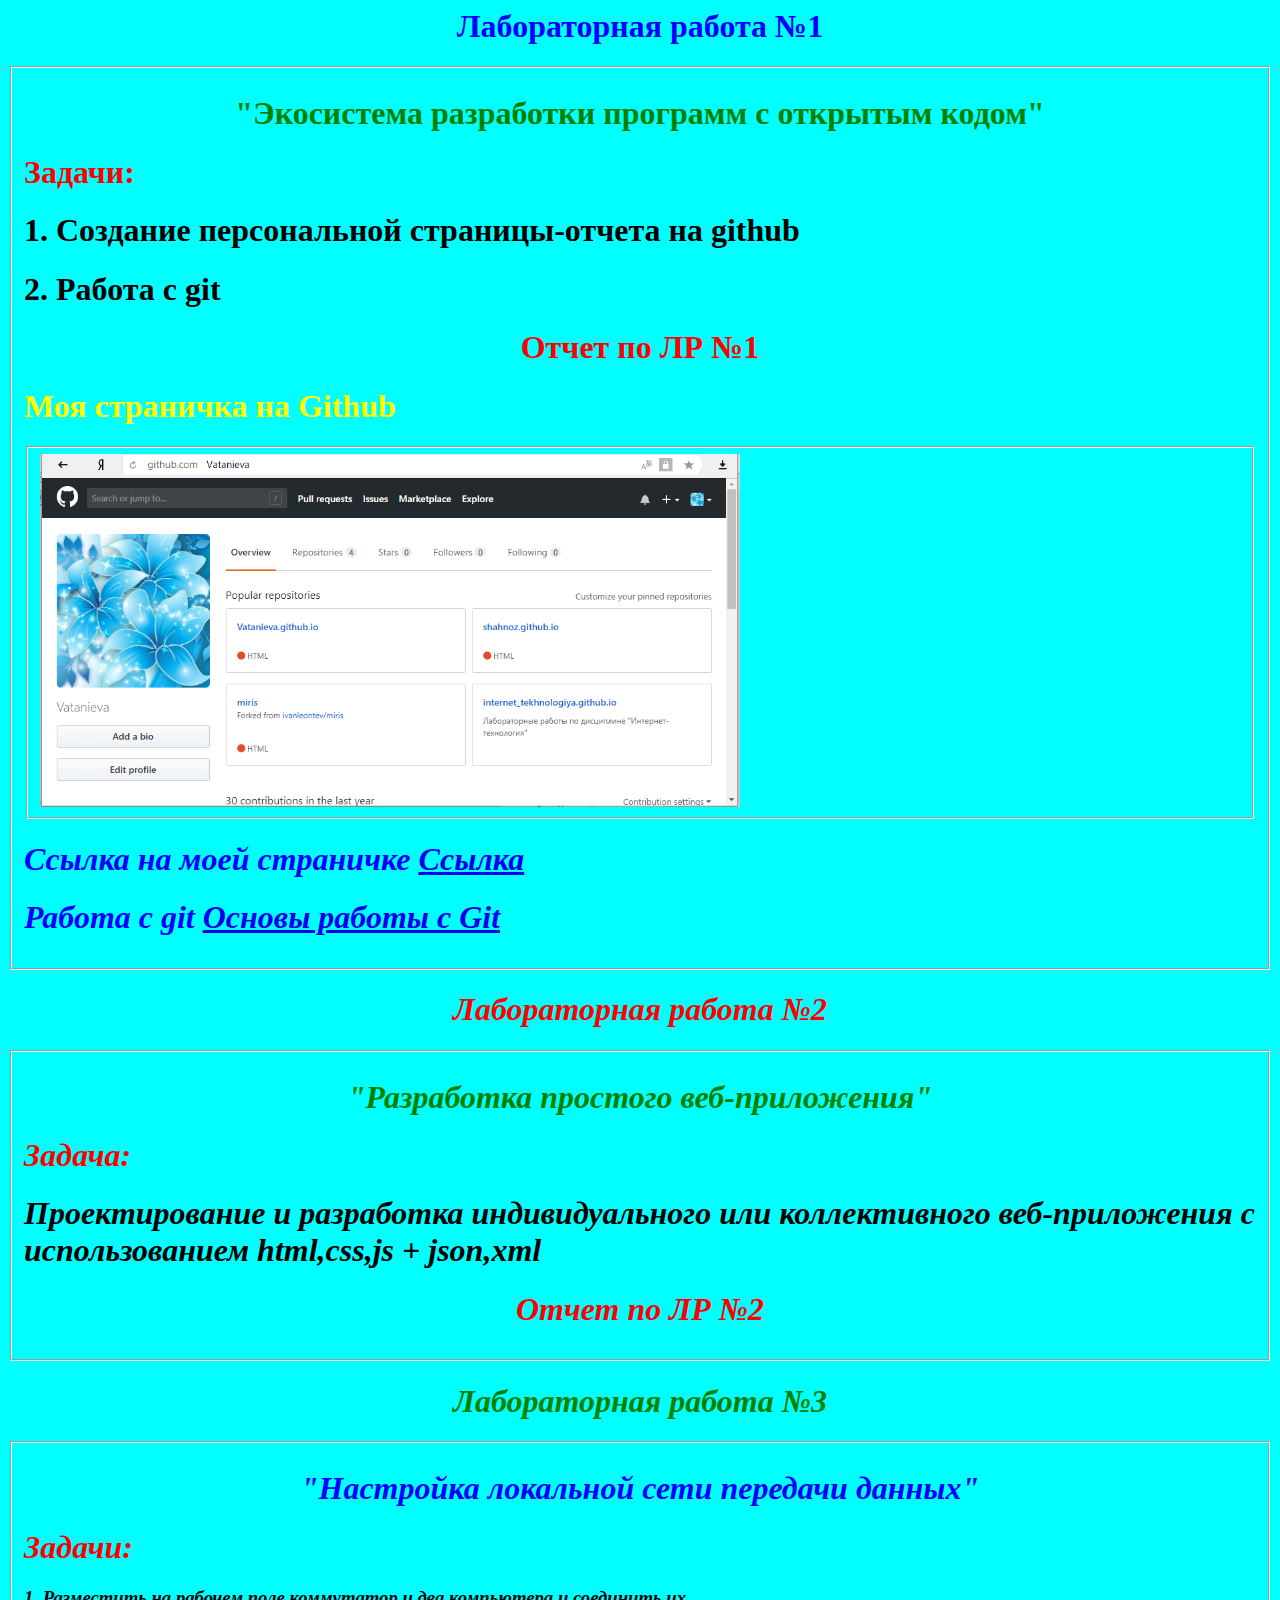
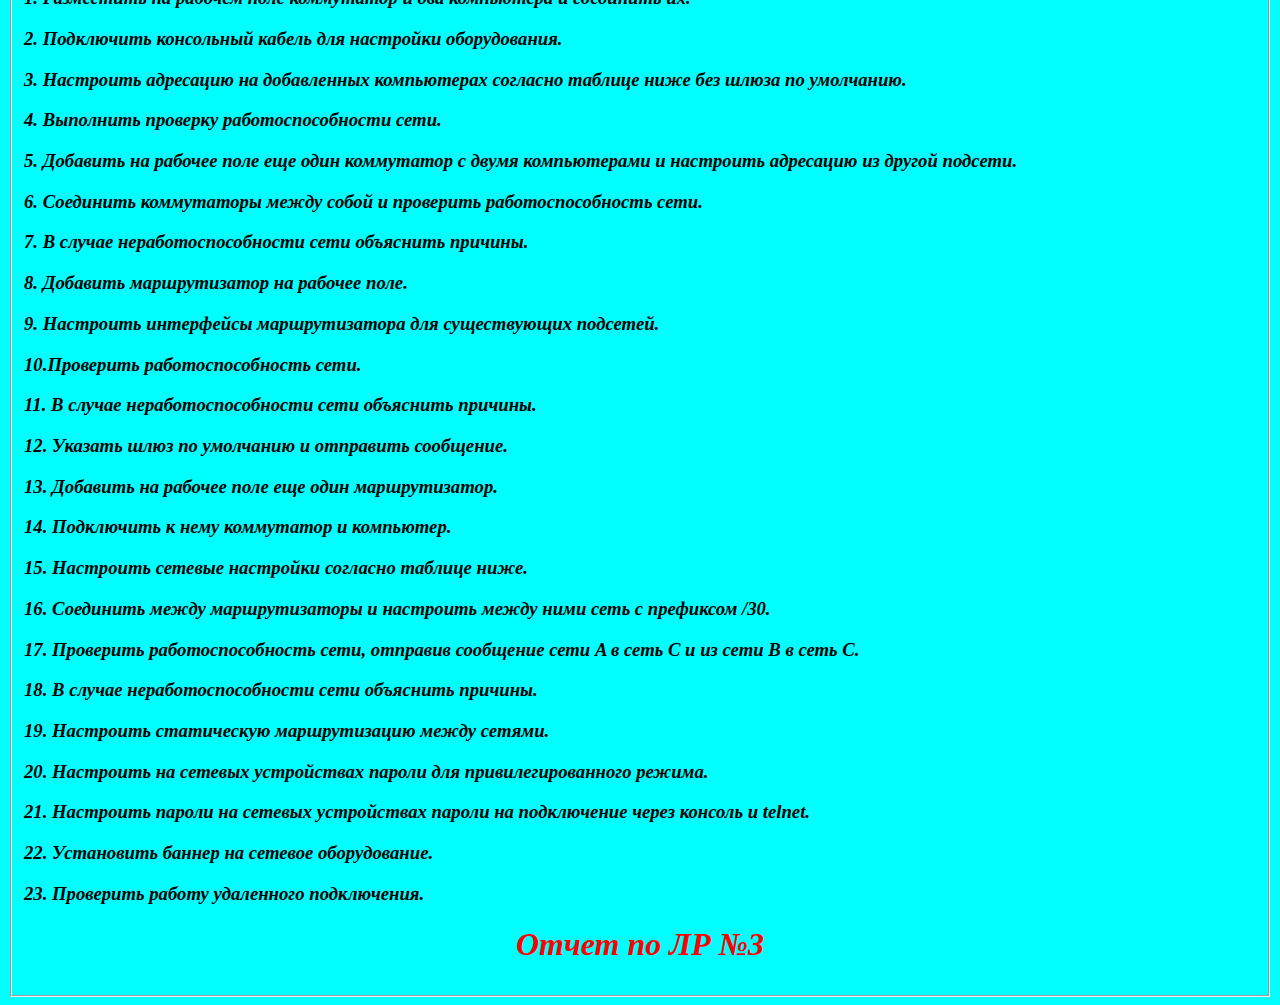
<file: Index.html>
<html>
        <head>
		<title> Ватаниева </title>
		<meta charset = " utf-8">
		</head>
		<body bgcolor ="#00FFFF">
		
		<p> <h1 align="center" style="color:blue"> Лабораторная работа №1 </h1></p>
	<fieldset>
		<p> <h1 align="center" style="color:Green"> "Экосистема разработки программ с открытым кодом" </h1> </p>
		<p> <h1 align="left" style="color:Red"> Задачи: </h1> </p>
		<p> <h1 align="left" style="color:black"> 1. Создание персональной страницы-отчета на github </h1> </p>
		<p> <h1 align="left" style="color:black"> 2. Работа с git </h1> </p> 
		<p> <h1 align="center" style="color:red"> Отчет по ЛР №1 </h1> </p> 
		<p> <h1 align="left" style="color:yellow"> Моя страничка на Github </h1> </p>
		<fieldset>
                  <i><img src="moya_stranichka.png" id="image" style="max-width: 700px;"   </i>
                </fieldset>
 <p> <h1 align="left" style="color:blue"> Ссылка на моей страничке  <a href = "https://github.com/Vatanieva"> Ссылка </a> </h1></p>
 <p> <h1 align="Left" style="color:blue"> Работа с git <a href = "https://www.calculate-linux.ru/main/ru/git"> Основы работы с Git </a> </h1></p>
        </fieldset>


         <p> <h1 align="center" style="color:Red"> Лабораторная работа №2 </h1></p>
 <fieldset>
		 <p> <h1 align="center" style="color:Green"> "Разработка простого веб-приложения" </h1> </p>
		<p> <h1 align="left" style="color:Red"> Задача: </h1> </p> 
		<p> <h1 align="left" style="color:black"> Проектирование и разработка индивидуального или коллективного веб-приложения с использованием html,css,js + json,xml </h1></p>
		
        		<p> <h1 align="center" style="color:red"> Отчет по ЛР №2 </h1> </p>
 </fieldset>

 
 <p> <h1 align="center" style="color:green"> Лабораторная работа №3 </h1></p>
 <fieldset>
  <p> <h1 align="center" style="color:blue"> "Настройка локальной сети передачи данных" </h1> </p>
  <p> <h1 align="left" style="color:Red"> Задачи: </h1> </p> 
 <p> <h3 align="left" style="color:black"> 1. Разместить на рабочем поле коммутатор и два компьютера и соединить их. </h3></p> 
<p> <h3 align="left" style="color:black"> 2. Подключить консольный кабель для настройки оборудования. </h3></p> 
<p> <h3 align="left" style="color:black"> 3. Настроить адресацию на добавленных компьютерах согласно таблице ниже без шлюза по умолчанию. </h3></p> 
<p> <h3 align="left" style="color:black">4. Выполнить проверку работоспособности сети. </h3></p> 
<p> <h3 align="left" style="color:black"> 5. Добавить на рабочее поле еще один коммутатор с двумя компьютерами и настроить адресацию из другой подсети. </h3></p> 
<p> <h3 align="left" style="color:black"> 6. Соединить коммутаторы между собой и проверить работоспособность сети. </h3></p> 
<p> <h3 align="left" style="color:black"> 7. В случае неработоспособности сети объяснить причины. </h3></p> 
<p> <h3 align="left" style="color:black"> 8. Добавить маршрутизатор на рабочее поле. </h3></p> 
<p> <h3 align="left" style="color:black"> 9. Настроить интерфейсы маршрутизатора для существующих подсетей. </h3></p> 
<p> <h3 align="left" style="color:black"> 10.Проверить работоспособность сети. </h3></p> 
<p> <h3 align="left" style="color:black"> 11. В случае неработоспособности сети объяснить причины. </h3></p> 
<p> <h3 align="left" style="color:black"> 12. Указать шлюз по умолчанию и отправить сообщение. </h3></p> 
<p> <h3 align="left" style="color:black"> 13. Добавить на рабочее поле еще один маршрутизатор. </h3></p> 
<p> <h3 align="left" style="color:black"> 14. Подключить к нему коммутатор и компьютер. </h3></p> 
<p> <h3 align="left" style="color:black"> 15. Настроить сетевые настройки согласно таблице ниже. </h3></p> 
<p> <h3 align="left" style="color:black"> 16. Соединить между маршрутизаторы и настроить между ними сеть с префиксом /30. </h3></p> 
<p> <h3 align="left" style="color:black"> 17. Проверить работоспособность сети, отправив сообщение сети A в сеть С и из сети В в сеть С. </h3></p> 
<p> <h3 align="left" style="color:black"> 18. В случае неработоспособности сети объяснить причины. </h3></p> 
<p> <h3 align="left" style="color:black"> 19. Настроить статическую маршрутизацию между сетями. </h3></p> 
<p> <h3 align="left" style="color:black"> 20. Настроить на сетевых устройствах пароли для привилегированного режима. </h3></p> 
<p> <h3 align="left" style="color:black"> 21. Настроить пароли на сетевых устройствах пароли на подключение через консоль и telnet. </h3></p> 
<p> <h3 align="left" style="color:black"> 22. Установить баннер на сетевое оборудование. </h3></p> 
<p> <h3 align="left" style="color:black"> 23. Проверить работу удаленного подключения.  </h3></p> 
<p> <h1 align="center" style="color:red"> Отчет по ЛР №3 </h1> </p>
  </fieldset>
  
	    </body>
</html>
</file>
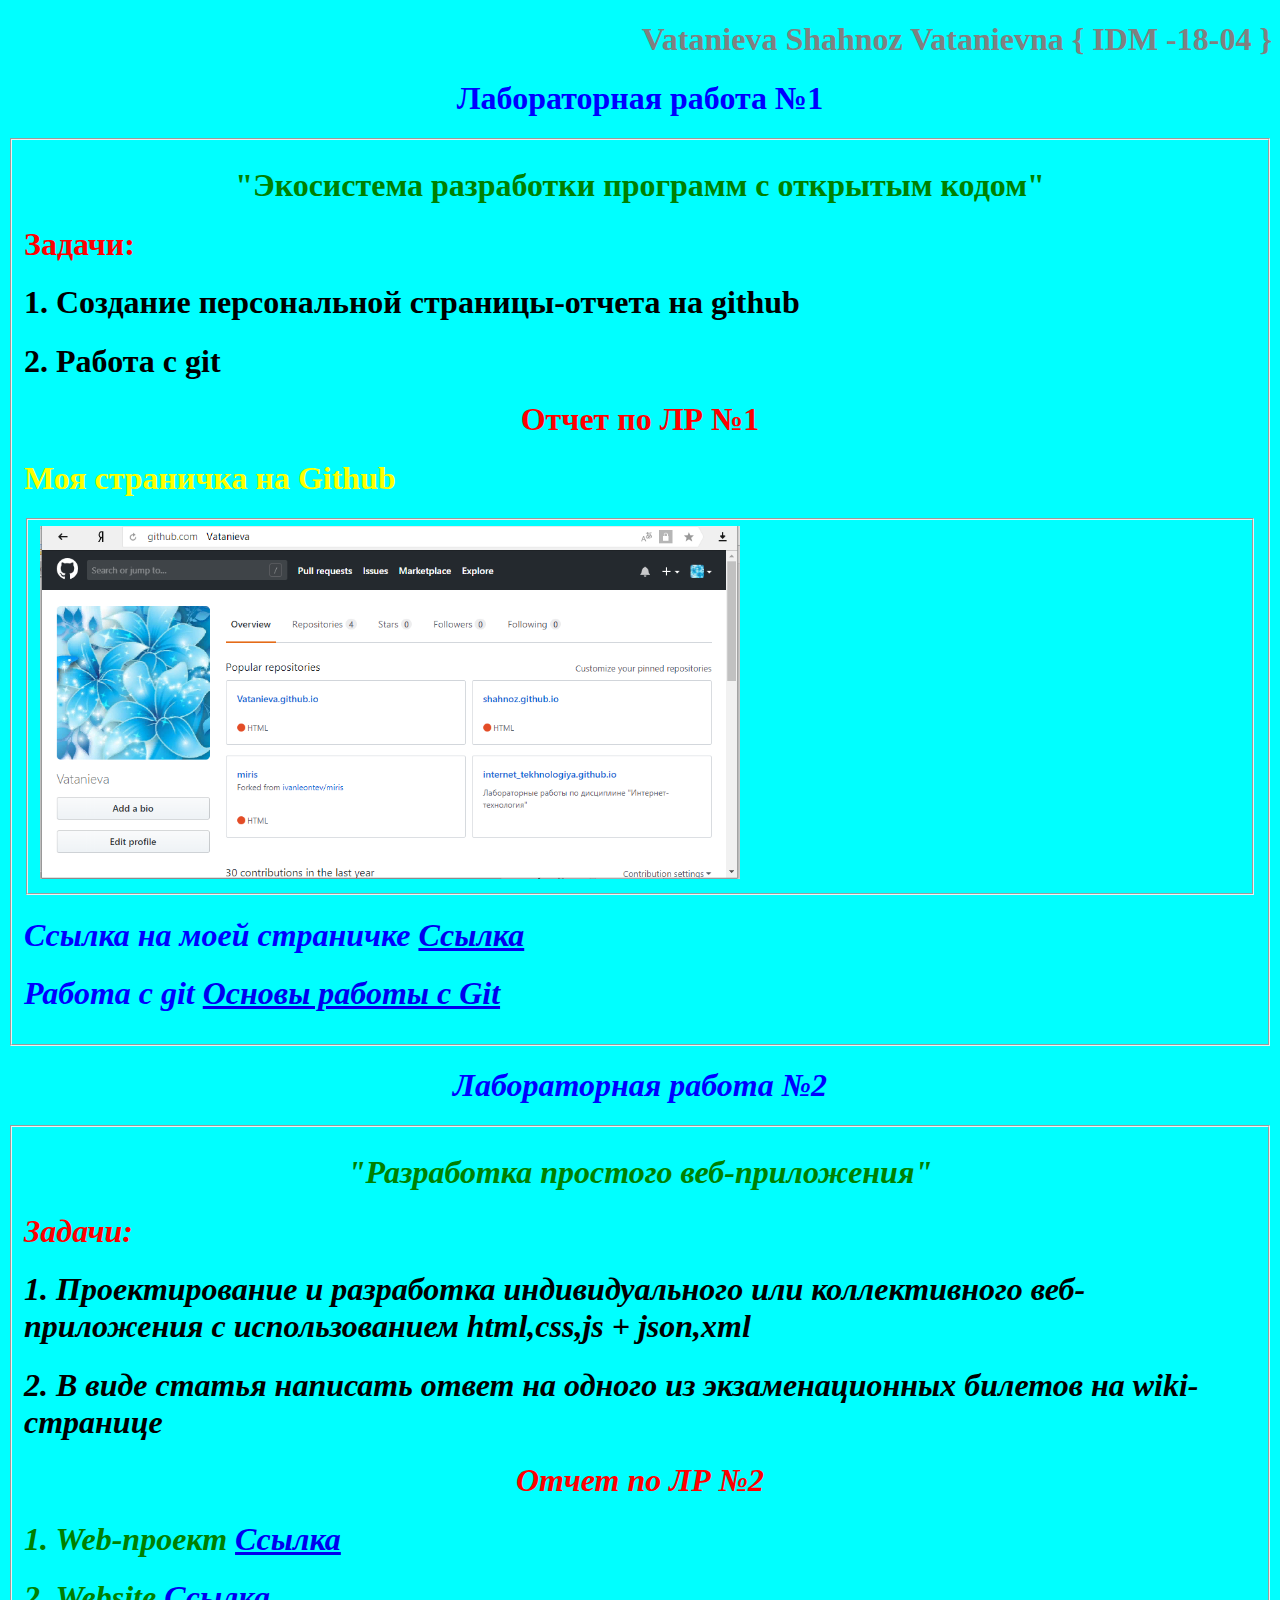
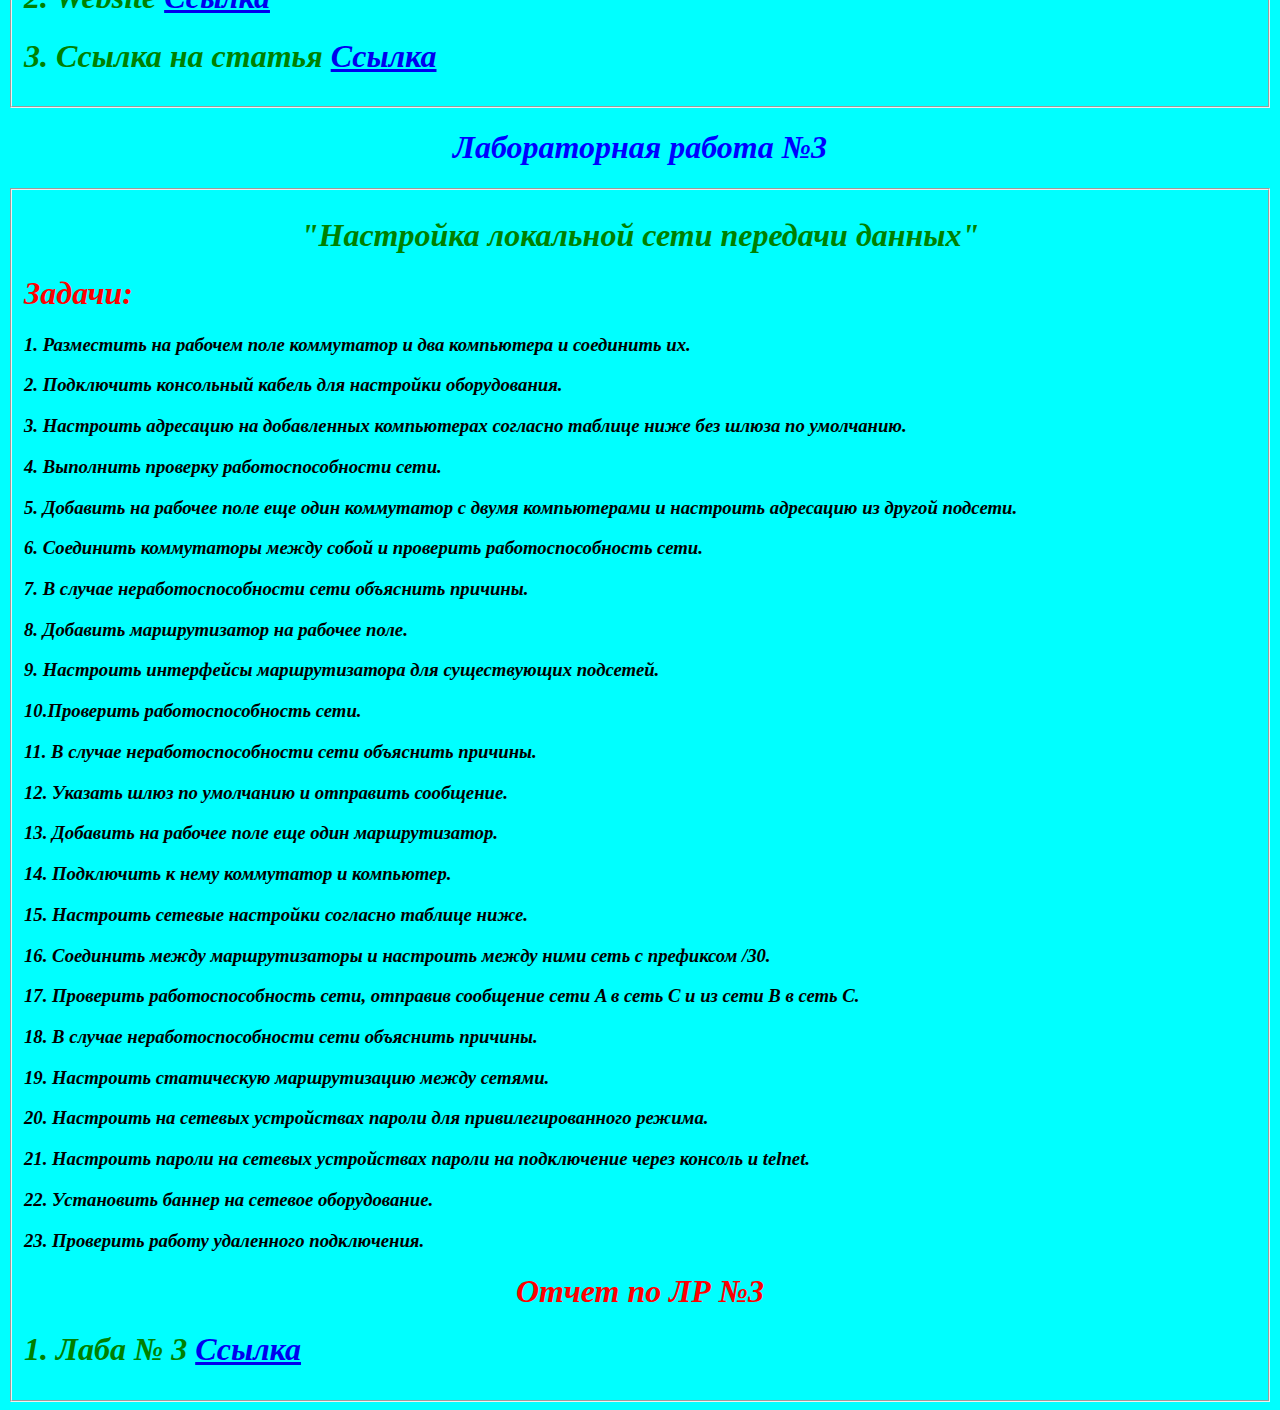
<file: Vatanieva/Index.html>
<!DOCTYPE html>

<html>
        <head>
		<title> Ватаниева </title>
		<meta charset = " utf-8">
		</head>
		<body bgcolor ="#00FFFF">
		<p> <h1 align="right" style="color:grey"> Vatanieva Shahnoz Vatanievna { IDM -18-04 } </h1></p>
		
		<p> <h1 align="center" style="color:blue"> Лабораторная работа №1 </h1></p>
	<fieldset>
		<p> <h1 align="center" style="color:Green"> "Экосистема разработки программ с открытым кодом" </h1> </p>
		<p> <h1 align="left" style="color:Red"> Задачи: </h1> </p>
		<p> <h1 align="left" style="color:black"> 1. Создание персональной страницы-отчета на github </h1> </p>
		<p> <h1 align="left" style="color:black"> 2. Работа с git </h1> </p> 
		<p> <h1 align="center" style="color:red"> Отчет по ЛР №1 </h1> </p> 
		<p> <h1 align="left" style="color:yellow"> Моя страничка на Github </h1> </p>
		<fieldset>
                  <i><img src="moya_stranichka.png" id="image" style="max-width: 700px;"   </i>
                </fieldset>
 <p> <h1 align="left" style="color:blue"> Ссылка на моей страничке  <a href = "https://github.com/Vatanieva"> Ссылка </a> </h1></p>
 <p> <h1 align="Left" style="color:blue"> Работа с git <a href = "https://www.calculate-linux.ru/main/ru/git"> Основы работы с Git </a> </h1></p>
 
        </fieldset>


         <p> <h1 align="center" style="color:blue"> Лабораторная работа №2 </h1></p>
 <fieldset>
		 <p> <h1 align="center" style="color:Green"> "Разработка простого веб-приложения" </h1> </p>
		<p> <h1 align="left" style="color:Red"> Задачи: </h1> </p> 
		<p> <h1 align="left" style="color:black"> 1. Проектирование и разработка индивидуального или коллективного веб-приложения с использованием html,css,js + json,xml </h1></p>
		<p> <h1 align="left" style="color:black"> 2. В виде статья написать ответ на одного из экзаменационных билетов на  wiki-странице </h1></p>
        		<p> <h1 align="center" style="color:red"> Отчет по ЛР №2 </h1> </p>
			<p> <h1 align="left" style = "color:green"> 1. Web-проект <a href="Proj.html" > Ссылка </a> </h1></p>		
			<p> <h1 align="left" style = "color:green"> 2. Website <a href="Lab1.html" > Ссылка </a> </h1></p>		
	
		<p> <h1 align="left" style = "color:green"> 3. Ссылка на статья <a href="https://github.com/Vatanieva/Vatanieva.github.io/wiki/Билет-№-27-(В.1)" > Ссылка </a> </h1></p>		
 </fieldset>

 
 <p> <h1 align="center" style="color:blue"> Лабораторная работа №3 </h1></p>
 <fieldset>
  <p> <h1 align="center" style="color:green"> "Настройка локальной сети передачи данных" </h1> </p>
  <p> <h1 align="left" style="color:Red"> Задачи: </h1> </p> 
 <p> <h3 align="left" style="color:black"> 1. Разместить на рабочем поле коммутатор и два компьютера и соединить их. </h3></p> 
<p> <h3 align="left" style="color:black"> 2. Подключить консольный кабель для настройки оборудования. </h3></p> 
<p> <h3 align="left" style="color:black"> 3. Настроить адресацию на добавленных компьютерах согласно таблице ниже без шлюза по умолчанию. </h3></p> 
<p> <h3 align="left" style="color:black">4. Выполнить проверку работоспособности сети. </h3></p> 
<p> <h3 align="left" style="color:black"> 5. Добавить на рабочее поле еще один коммутатор с двумя компьютерами и настроить адресацию из другой подсети. </h3></p> 
<p> <h3 align="left" style="color:black"> 6. Соединить коммутаторы между собой и проверить работоспособность сети. </h3></p> 
<p> <h3 align="left" style="color:black"> 7. В случае неработоспособности сети объяснить причины. </h3></p> 
<p> <h3 align="left" style="color:black"> 8. Добавить маршрутизатор на рабочее поле. </h3></p> 
<p> <h3 align="left" style="color:black"> 9. Настроить интерфейсы маршрутизатора для существующих подсетей. </h3></p> 
<p> <h3 align="left" style="color:black"> 10.Проверить работоспособность сети. </h3></p> 
<p> <h3 align="left" style="color:black"> 11. В случае неработоспособности сети объяснить причины. </h3></p> 
<p> <h3 align="left" style="color:black"> 12. Указать шлюз по умолчанию и отправить сообщение. </h3></p> 
<p> <h3 align="left" style="color:black"> 13. Добавить на рабочее поле еще один маршрутизатор. </h3></p> 
<p> <h3 align="left" style="color:black"> 14. Подключить к нему коммутатор и компьютер. </h3></p> 
<p> <h3 align="left" style="color:black"> 15. Настроить сетевые настройки согласно таблице ниже. </h3></p> 
<p> <h3 align="left" style="color:black"> 16. Соединить между маршрутизаторы и настроить между ними сеть с префиксом /30. </h3></p> 
<p> <h3 align="left" style="color:black"> 17. Проверить работоспособность сети, отправив сообщение сети A в сеть С и из сети В в сеть С. </h3></p> 
<p> <h3 align="left" style="color:black"> 18. В случае неработоспособности сети объяснить причины. </h3></p> 
<p> <h3 align="left" style="color:black"> 19. Настроить статическую маршрутизацию между сетями. </h3></p> 
<p> <h3 align="left" style="color:black"> 20. Настроить на сетевых устройствах пароли для привилегированного режима. </h3></p> 
<p> <h3 align="left" style="color:black"> 21. Настроить пароли на сетевых устройствах пароли на подключение через консоль и telnet. </h3></p> 
<p> <h3 align="left" style="color:black"> 22. Установить баннер на сетевое оборудование. </h3></p> 
<p> <h3 align="left" style="color:black"> 23. Проверить работу удаленного подключения.  </h3></p> 
<p> <h1 align="center" style="color:red"> Отчет по ЛР №3 </h1> </p>

<p> <h1 align="left" style = "color:green"> 1. Лаба № 3 <a href="Lab3.html" > Ссылка </a> </h1></p>

  </fieldset>
  
	    </body>
</html>
</file>
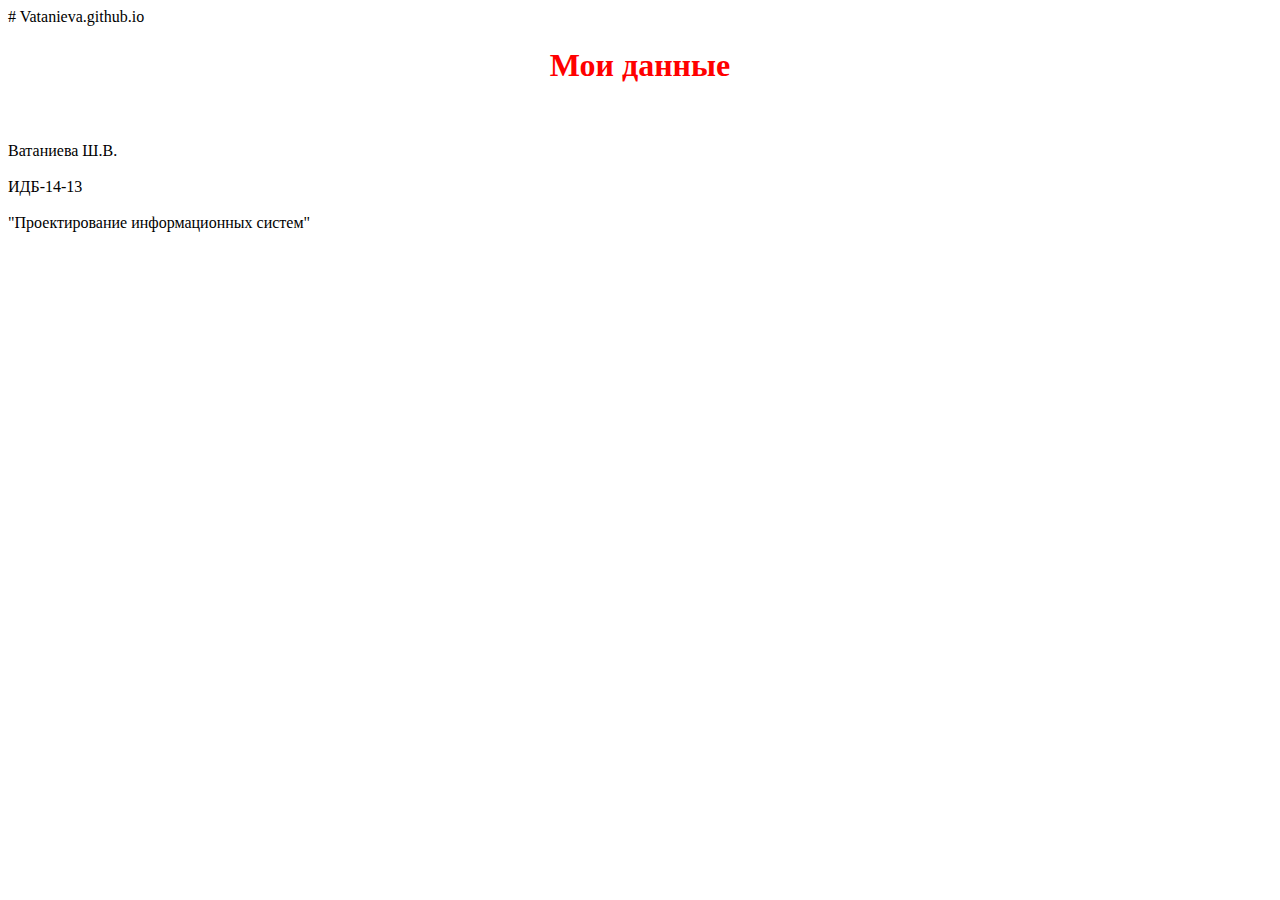
<file: Dok.html>
# Vatanieva.github.io
<html>
	<meta charset="utf-8">
<head>
	<title>Мои данные</title>
</head>
<body>
<center><h1><b><font style="color:red"> Мои данные</font></b></h1></center>
<br/><br/>	
Ватаниева Ш.В.
<br/><br/>
ИДБ-14-13
<br/><br/>
"Проектирование информационных систем"

</body>
</html>
</file>
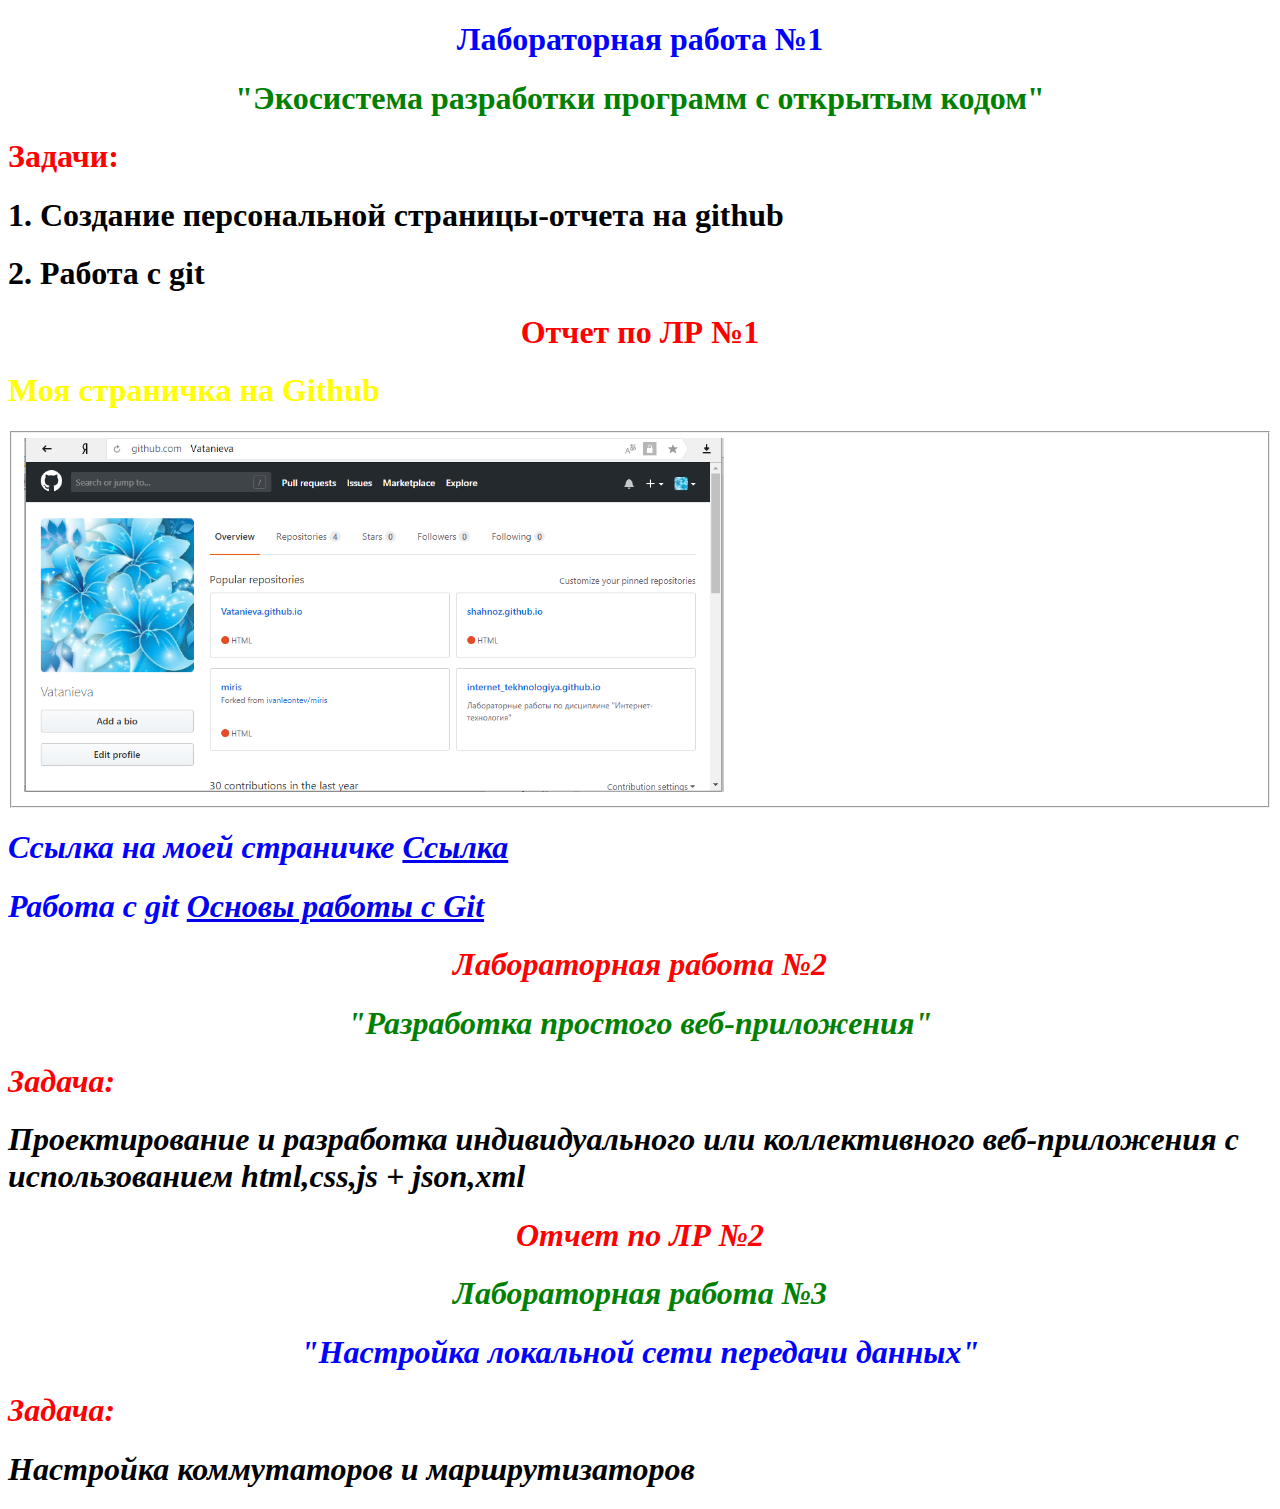
<file: ind.html>
<!DOCTYPE html>

<html>
        <head>
		<title> Ватаниева </title>
		<meta charset = " utf-8">
		</head>
		<body>
		<p> <h1 align="center" style="color:blue"> Лабораторная работа №1 </h1></p>
		<p> <h1 align="center" style="color:Green"> "Экосистема разработки программ с открытым кодом" </h1> </p>
		<p> <h1 align="left" style="color:Red"> Задачи: </h1> </p>
		<p> <h1 align="left" style="color:black"> 1. Создание персональной страницы-отчета на github </h1> </p>
		<p> <h1 align="left" style="color:black"> 2. Работа с git </h1> </p> 
		<p> <h1 align="center" style="color:red"> Отчет по ЛР №1 </h1> </p> 
		<p> <h1 align="left" style="color:yellow"> Моя страничка на Github </h1> </p>
		<fieldset>
 
       <i><img src="moya_stranichka.png" id="image" style="max-width: 700px;"   </i>
         
 </fieldset>
 <p> <h1 align="left" style="color:blue"> Ссылка на моей страничке  <a href = "https://github.com/Vatanieva"> Ссылка </a> </h1></p>
 <p> <h1 align="Left" style="color:blue"> Работа с git <a href = "https://www.calculate-linux.ru/main/ru/git"> Основы работы с Git </a> </h1></p>
 
         <p> <h1 align="center" style="color:Red"> Лабораторная работа №2 </h1></p>
		 <p> <h1 align="center" style="color:Green"> "Разработка простого веб-приложения" </h1> </p>
		<p> <h1 align="left" style="color:Red"> Задача: </h1> </p> 
		<p> <h1 align="left" style="color:black"> Проектирование и разработка индивидуального или коллективного веб-приложения с использованием html,css,js + json,xml </h1></p>
		
        		<p> <h1 align="center" style="color:red"> Отчет по ЛР №2 </h1> </p>
 
 
 <p> <h1 align="center" style="color:green"> Лабораторная работа №3 </h1></p>
  <p> <h1 align="center" style="color:blue"> "Настройка локальной сети передачи данных" </h1> </p>
  <p> <h1 align="left" style="color:Red"> Задача: </h1> </p> 
 <p> <h1 align="left" style="color:black"> Настройка коммутаторов и маршрутизаторов  </h1></p> 
  
	    </body>
</html>
</file>
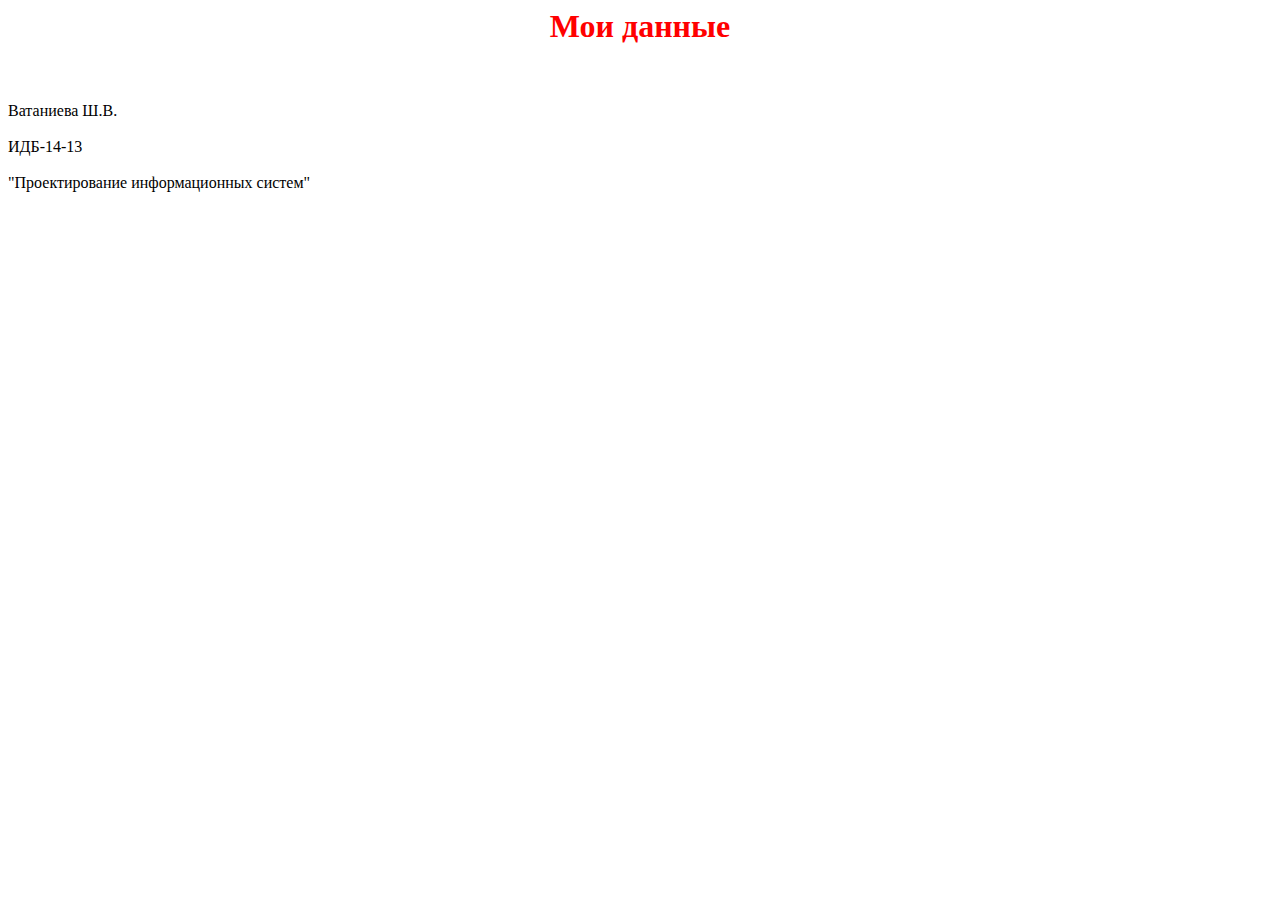
<file: Index1.html>
<html>
	<meta charset="utf-8">
<head>
	<title>Мои данные</title>
</head>
<body>
<center><h1><b><font style="color:red"> Мои данные</font></b></h1></center>
<br/><br/>	
Ватаниева Ш.В.
<br/><br/>
ИДБ-14-13
<br/><br/>
"Проектирование информационных систем"

</body>
</html>
</file>
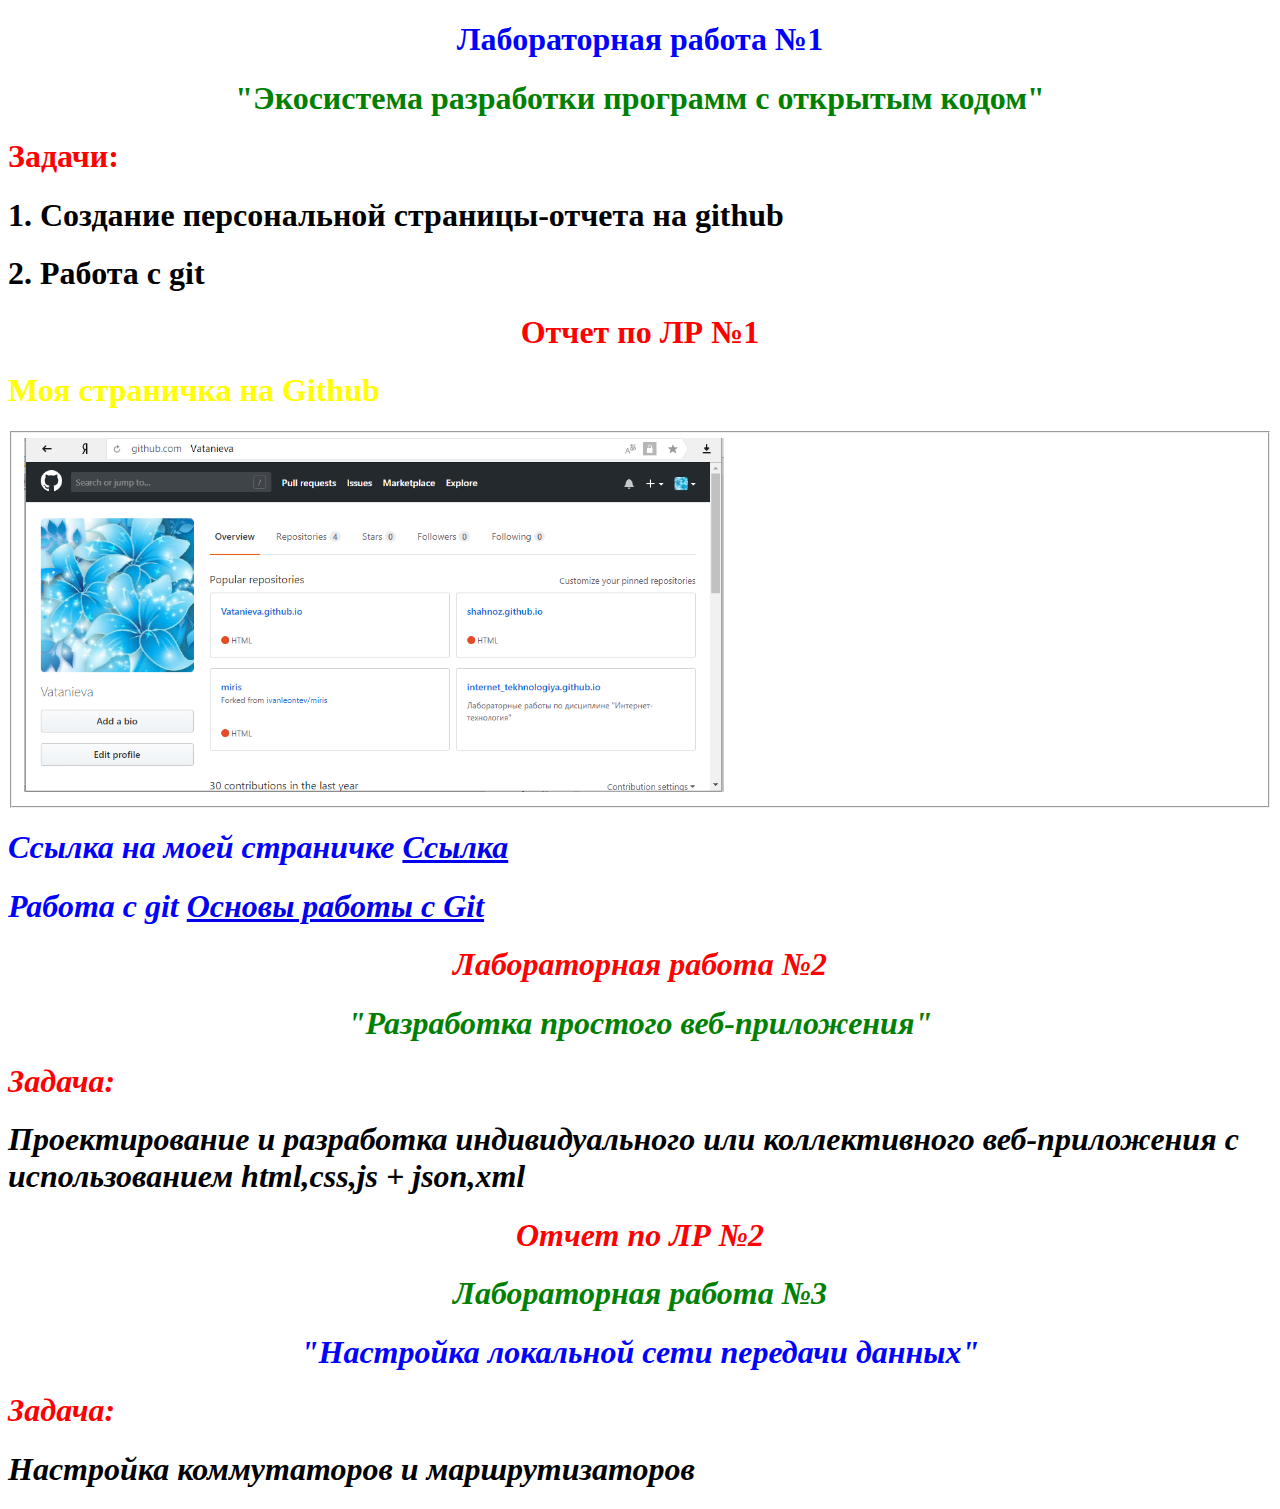
<file: Lab1IT.html>
<!DOCTYPE html>

<html>
        <head>
		<title> Ватаниева </title>
		<meta charset = " utf-8">
		</head>
		<body>
		<p> <h1 align="center" style="color:blue"> Лабораторная работа №1 </h1></p>
		<p> <h1 align="center" style="color:Green"> "Экосистема разработки программ с открытым кодом" </h1> </p>
		<p> <h1 align="left" style="color:Red"> Задачи: </h1> </p>
		<p> <h1 align="left" style="color:black"> 1. Создание персональной страницы-отчета на github </h1> </p>
		<p> <h1 align="left" style="color:black"> 2. Работа с git </h1> </p> 
		<p> <h1 align="center" style="color:red"> Отчет по ЛР №1 </h1> </p> 
		<p> <h1 align="left" style="color:yellow"> Моя страничка на Github </h1> </p>
		<fieldset>
 
       <i><img src="moya_stranichka.png" id="image" style="max-width: 700px;"   </i>
         
 </fieldset>
 <p> <h1 align="left" style="color:blue"> Ссылка на моей страничке  <a href = "https://github.com/Vatanieva"> Ссылка </a> </h1></p>
 <p> <h1 align="Left" style="color:blue"> Работа с git <a href = "https://www.calculate-linux.ru/main/ru/git"> Основы работы с Git </a> </h1></p>
 
         <p> <h1 align="center" style="color:Red"> Лабораторная работа №2 </h1></p>
		 <p> <h1 align="center" style="color:Green"> "Разработка простого веб-приложения" </h1> </p>
		<p> <h1 align="left" style="color:Red"> Задача: </h1> </p> 
		<p> <h1 align="left" style="color:black"> Проектирование и разработка индивидуального или коллективного веб-приложения с использованием html,css,js + json,xml </h1></p>
		
        		<p> <h1 align="center" style="color:red"> Отчет по ЛР №2 </h1> </p>
 
 
 <p> <h1 align="center" style="color:green"> Лабораторная работа №3 </h1></p>
  <p> <h1 align="center" style="color:blue"> "Настройка локальной сети передачи данных" </h1> </p>
  <p> <h1 align="left" style="color:Red"> Задача: </h1> </p> 
 <p> <h1 align="left" style="color:black"> Настройка коммутаторов и маршрутизаторов  </h1></p> 
  
	    </body>
</html>
</file>
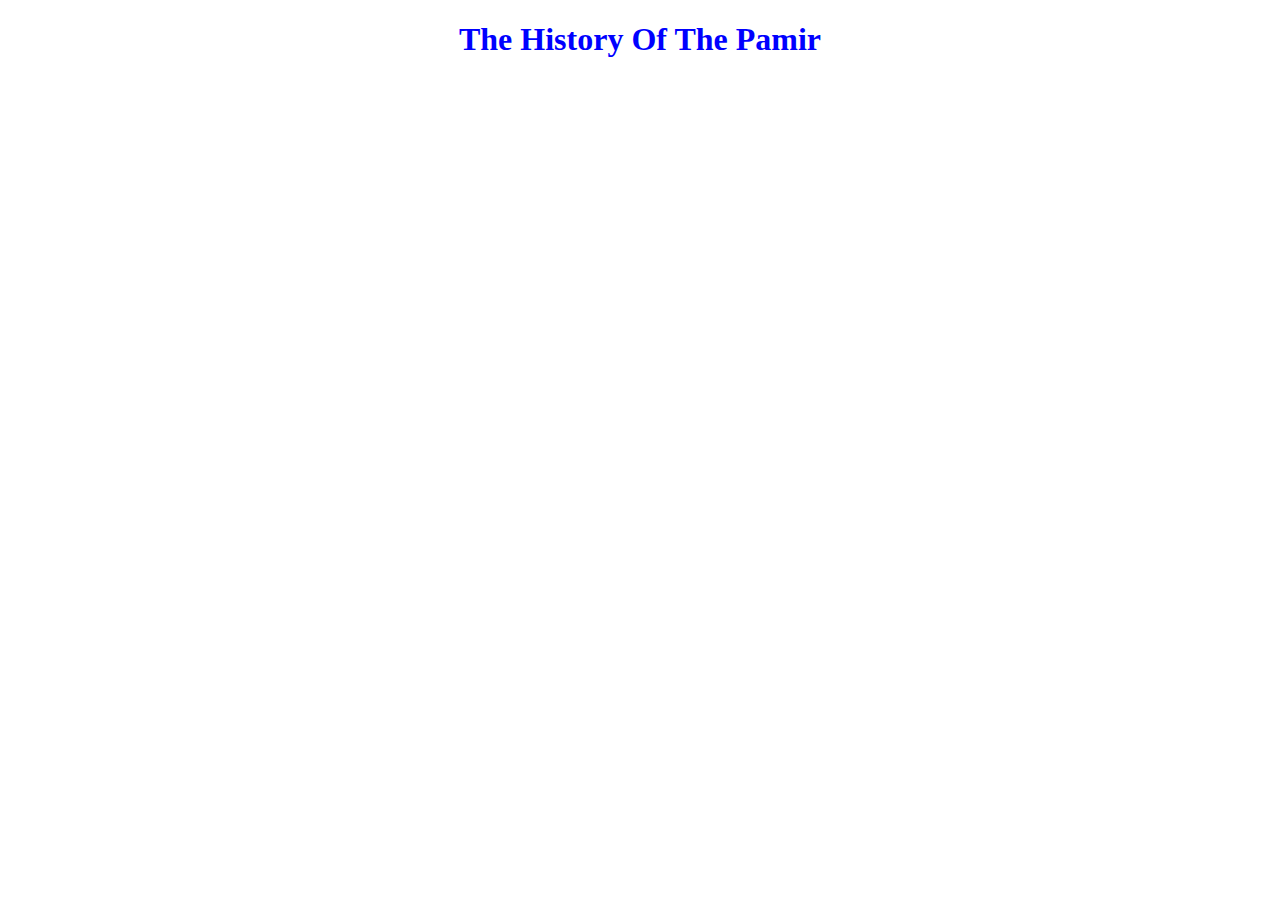
<file: Vatanieva/hist.html>
<!DOCTYPE html>


<html>
      <head>
	  <meta charset="UTF-8">
      <title> Eastern Pamir </title>
	   <p> <h1  align="center" style="color:blue"> The History Of The Pamir  </h1></p> 
	</head>
	
	<body>
	
	</html>
</file>
